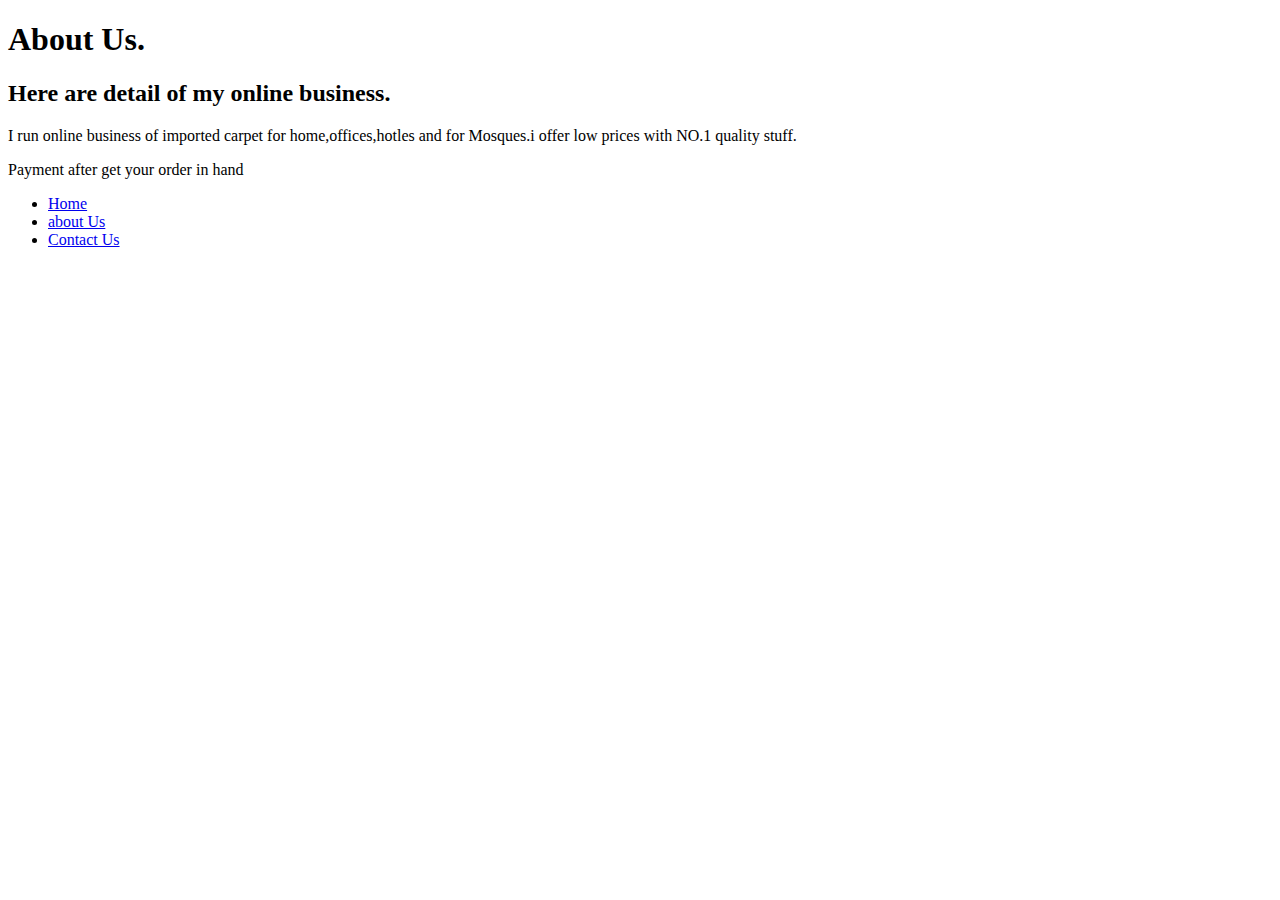
<file: about.html>
<!DOCTYPE html>
<html>
    <head>
        <mata charset="utf-8">
        <title>About us</title>    
    </head>
    <body>
        <header>
           <h1>About Us.</h1> 
           <h2>Here are detail of my online business.</h2>
           <p>I run online business of imported carpet for home,offices,hotles and for Mosques.i offer low prices with NO.1 quality stuff.</p>
           <p>Payment after get your order in hand</p> 

          
           <nav>
               <ul>
                   <li><a href="index.html">Home</a></li>
                   <li><a href="about.html">about Us</a></li>
                   <li><a href="contact.html">Contact Us</a></li>
               </ul>
           </nav>
        </header>

    </body>
    
</html>
</file>
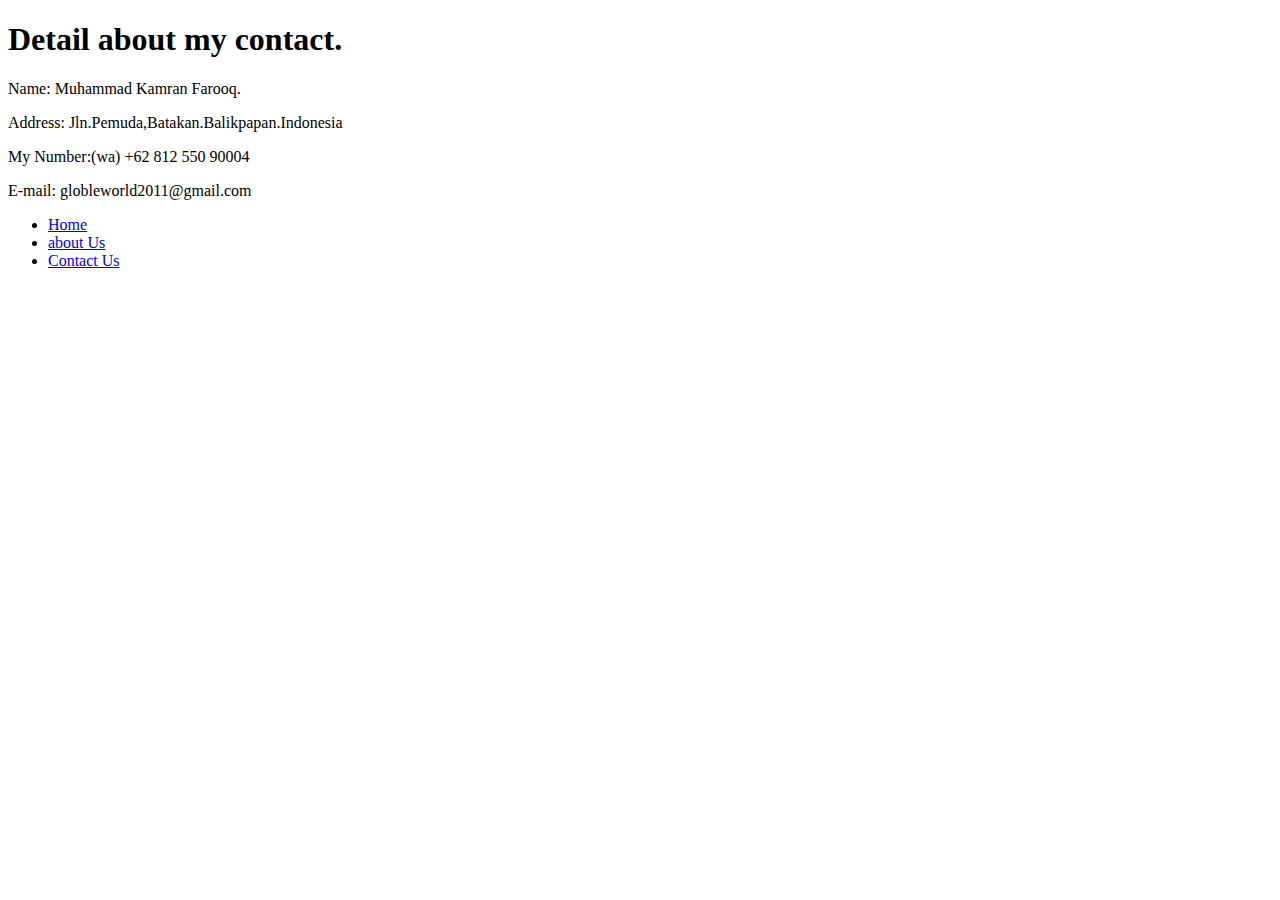
<file: contact.html>
<!DOCTYPE html>
<html>
    <head>
        <mata charset="utf-8">
        <title>Contact Page</title>    
    </head>
    <body>
        <header>
           <h1>Detail about my contact.</h1> 
           <p>Name: Muhammad Kamran Farooq.</p>
           <p>Address: Jln.Pemuda,Batakan.Balikpapan.Indonesia</p>
           <p>My Number:(wa) +62 812 550 90004</p>
           <p>E-mail: globleworld2011@gmail.com</p>
           <nav>
               <ul>
                   <li><a href="index.html">Home</a></li>
                   <li><a href="about.html">about Us</a></li>
                   <li><a href="contact.html">Contact Us</a></li>
               </ul>
           </nav>
        </header>

    </body>
    
</html>
</file>
